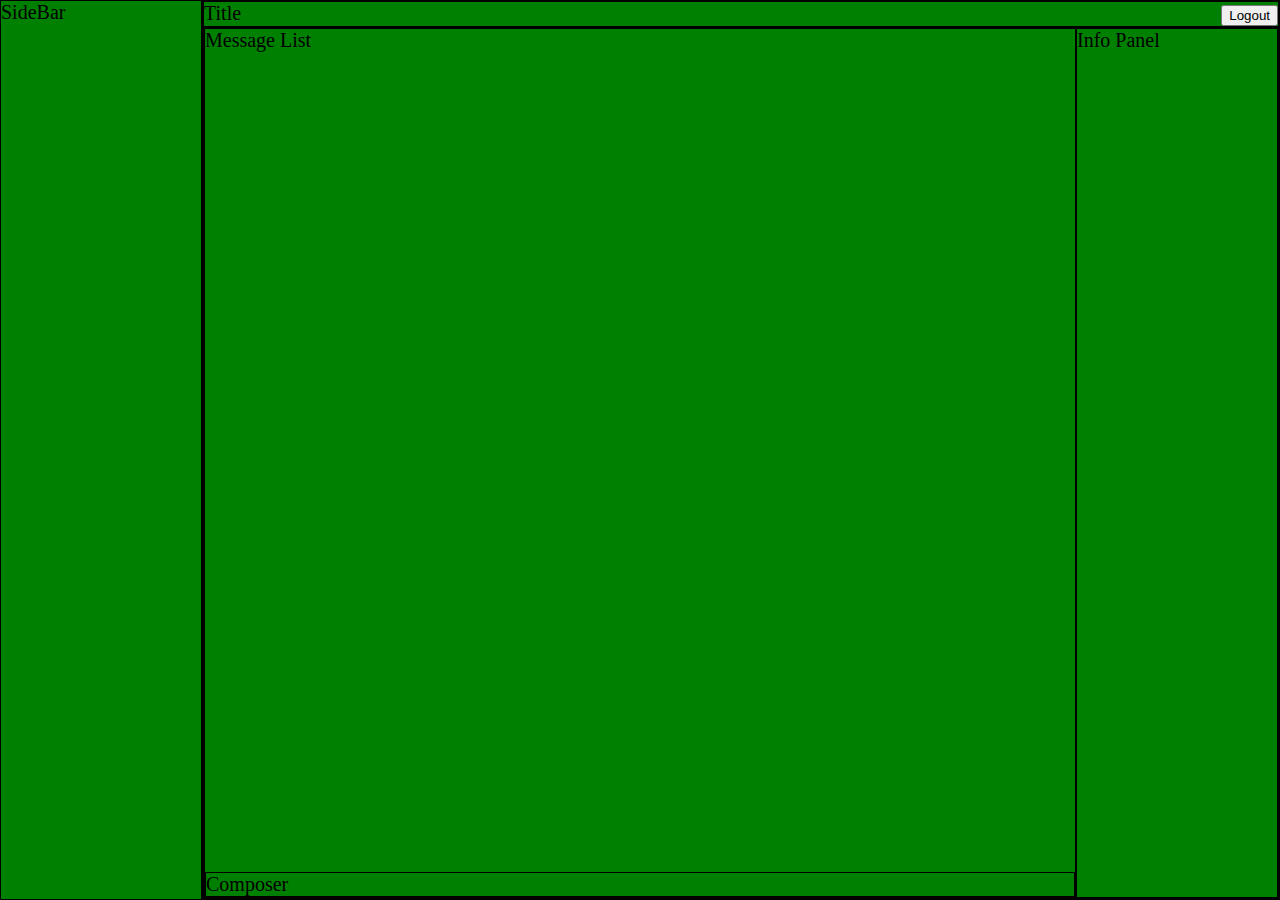
<file: draft.html>
<!DOCTYPE html>
<html lang="en">
  <head>
    <meta charset="UTF-8" />
    <meta http-equiv="X-UA-Compatible" content="IE=edge" />
    <meta name="viewport" content="width=device-width, initial-scale=1.0" />
    <title>Document</title>
    <style>
      html,
      body {
        margin: 0;
        padding: 0;
        height: 100vh;
        width: 100vw;
      }

      .item {
        width: 50px;
        height: 50px;
        border: 1px solid black;
        background-color: green;
        font-size: 32px;
        flex: 50px 1 1;
        /* flex-basis: 100px;
          flex-grow: 1;
          flex-shrink: 1; */
      }
      .container {
        display: flex;
        background-color: grey;

        align-items: center;
        justify-content: flex-start;
      }

      .d-flex {
        display: flex;
      }

      .element {
        background-color: green;
        font-size: 20px;
        border: 1px solid black;
      }

      .flex-1 {
        flex: 1;
      }

      .flex-colum {
        flex-direction: column;
      }

      .between {
        justify-content: space-between;
      }
    </style>
  </head>
  <body>
    <div class="d-flex" style="height: 100%; align-items: stretch">
      <div class="element" style="width: 200px">SideBar</div>
      <div class="element d-flex flex-1 flex-colum">
        <div class="element d-flex between">
          <div class="">Title</div>
          <div class="">
            <button>Logout</button>
          </div>
        </div>

        <div class="element flex-1 d-flex">
          <div class="element flex-1 d-flex flex-colum">
            <div class="flex-1">Message List</div>
            <div class="element">Composer</div>
          </div>

          <div class="element" style="width: 200px">Info Panel</div>
        </div>
      </div>
    </div>
  </body>
</html>
</file>
